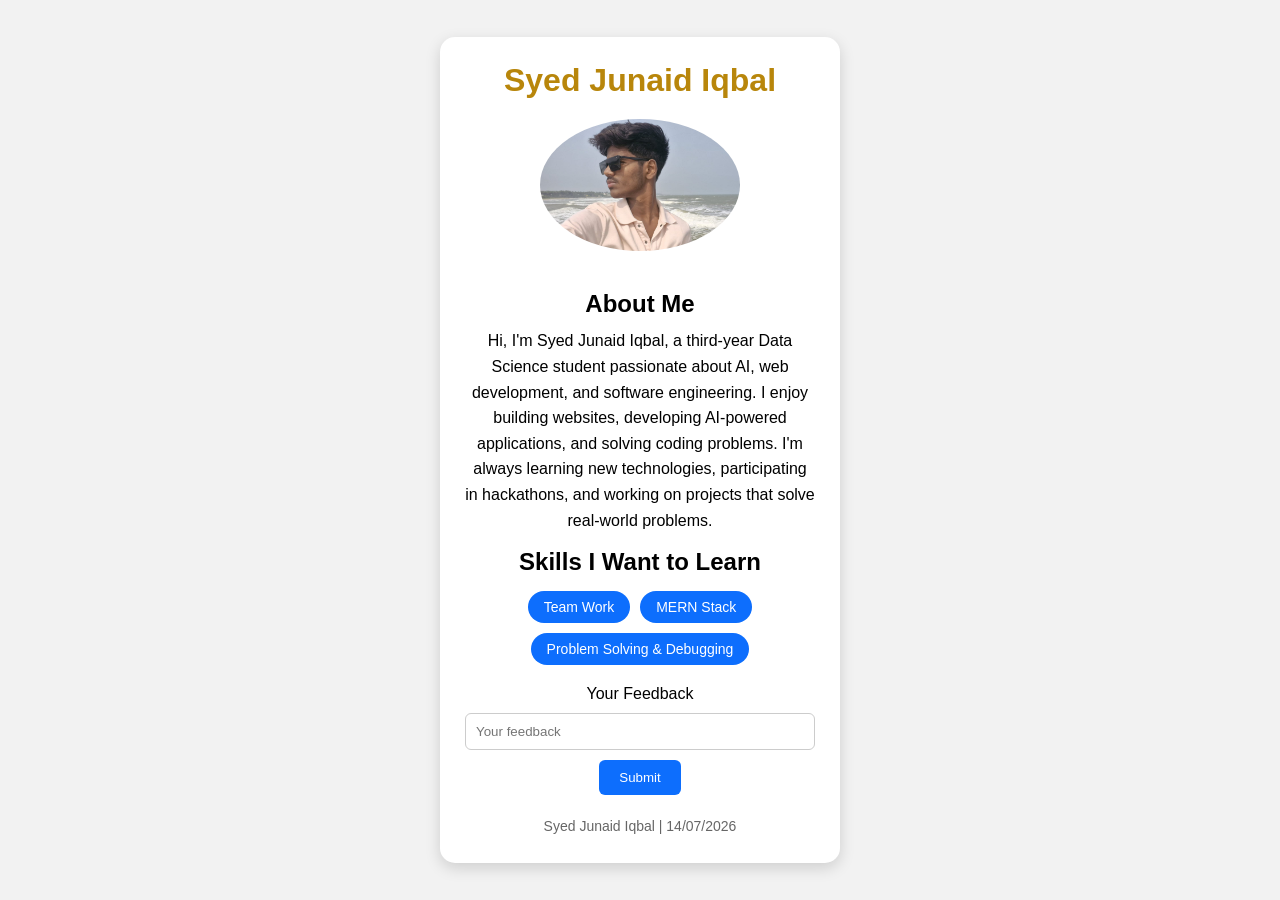
<file: Day_1/challenge.html>
<!DOCTYPE html>
<html lang="en">
<head>
    <meta charset="UTF-8">
    <meta name="viewport" content="width=device-width, initial-scale=1.0">
    <title>Intern Profile card</title>
    <link rel="stylesheet" href="challenge.css">
</head>
<body>
    <div class="card">
    <header>
        <h1>Syed Junaid Iqbal</h1>
    </header>

<main>
    <img src="/images/profile.png.jpeg" alt="Profile picture of Syed Junaid Iqbal" width="200">

    <section>
        <h2>About Me</h2>
        <p>Hi, I'm Syed Junaid Iqbal, a third-year Data Science student passionate about AI,
           web development, and software engineering. I enjoy building websites, developing 
           AI-powered applications, and solving coding problems. I'm always learning new 
           technologies, participating in hackathons, and working on projects that solve real-world problems.</p>
    </section>

    <section>
        <h2>Skills I Want to Learn</h2>
        <ul class="skills">
            <li>Team Work</li>
            <li>MERN Stack</li>
            <li>Problem Solving & Debugging</li>
        </ul>
    </section>

    <form action="">
        <label for="feedback">Your Feedback</label>
        <input type="text" id="feedback" placeholder="Your feedback">

        <button type="submit">Submit</button>
    </form>

</main>

    <footer>
        <p>Syed Junaid Iqbal | 14/07/2026 </p>
        </footer>

    </div>
</body>
<script src="challenge.js"></script>
</html>
</file>
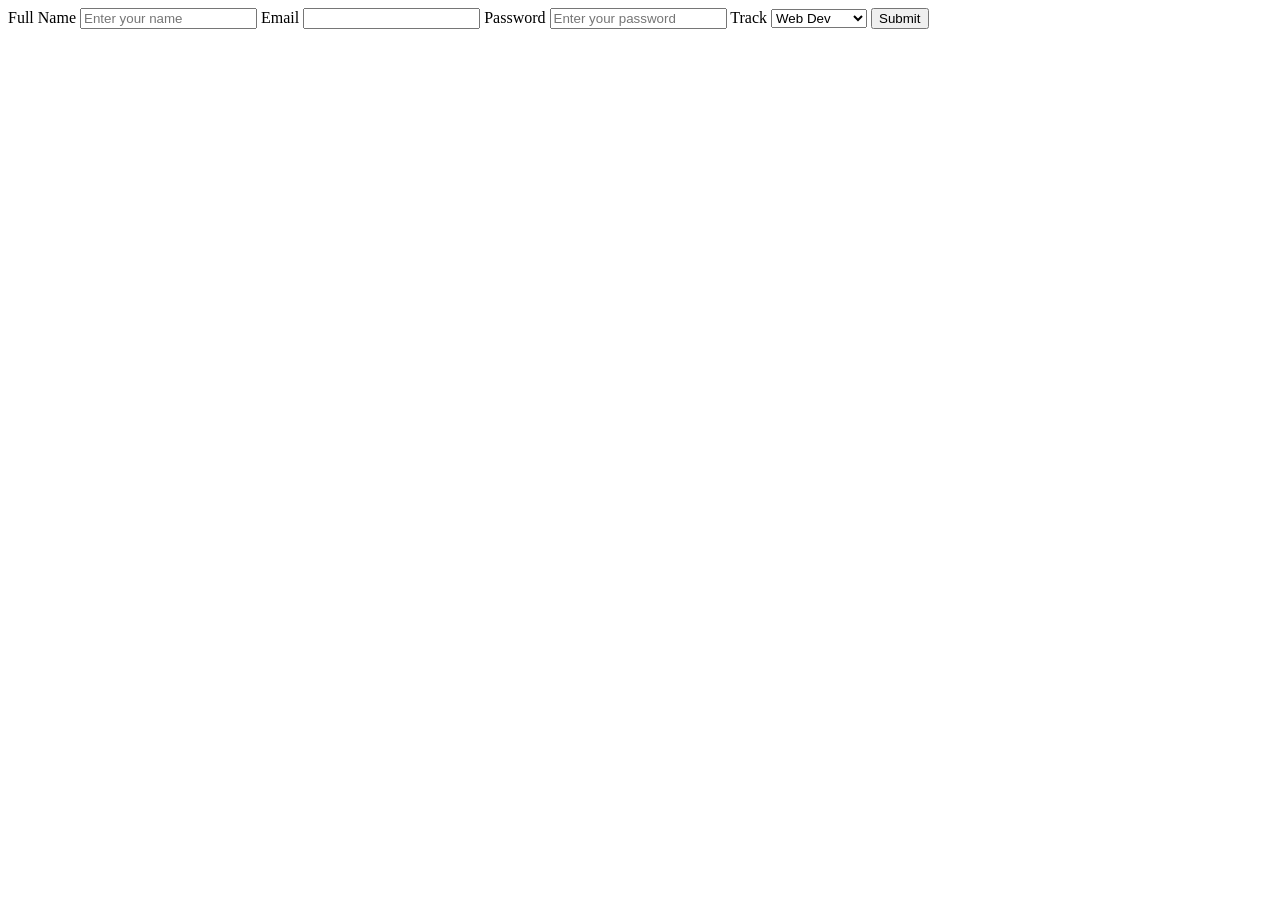
<file: Day_1/forms.html>
<!DOCTYPE html>
<html lang="en">
<head>
    <meta charset="UTF-8">
    <meta name="viewport" content="width=device-width, initial-scale=1.0">
    <title>Document</title>
</head>
<body>
    <form action="/submit" method="POST">
        <label for="name">Full Name</label>
        <input type="text" name="name" id="name" placeholder="Enter your name" required>

        <label for="email">Email</label>
        <input type="email" name="email" id="email">

        <label for="password">Password</label>
        <input type="password" name="password" id="password" placeholder="Enter your password" required >

        <label for="track">Track</label>
        <select name="tarck" id="track">
            <option value="">Web Dev</option>
            <option value="">ML & AI</option>
            <option value="">Mobile Apps</option>
        </select>

        <button type="submit">Submit</button>
    </form>
</body>
</html>
</file>
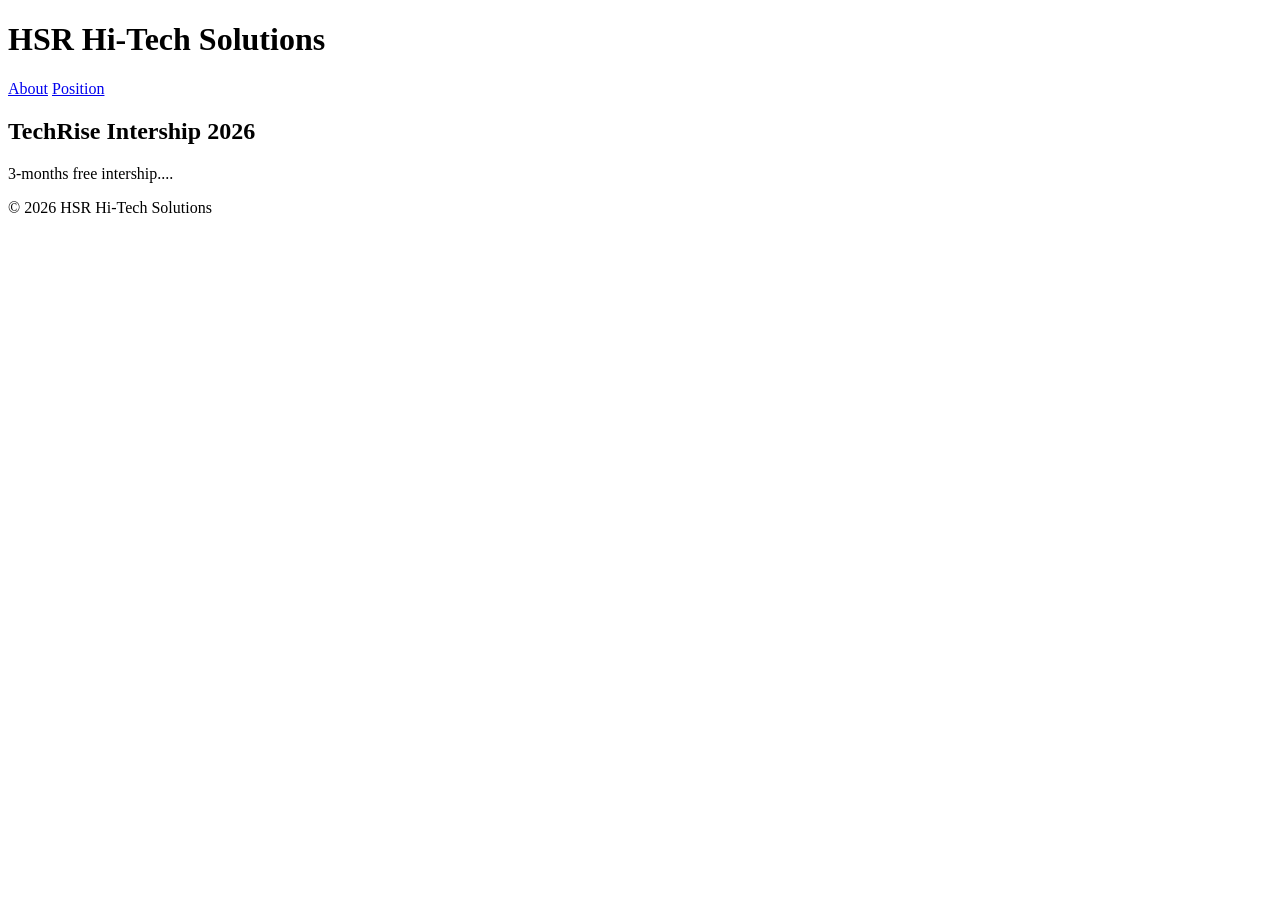
<file: Day_1/semantic.html>
<!DOCTYPE html>
<html lang="en">
<head>
    <meta charset="UTF-8">
    <meta name="viewport" content="width=device-width, initial-scale=1.0">
    <title>Document</title>
</head>
<body>
    
    <header>
        <h1>HSR Hi-Tech Solutions</h1>

    </header>

    <nav>
        <a href="#about">About</a>
        <a href="#position">Position</a>

    </nav>

    <main>
        <article>
            <h2>TechRise Intership 2026</h2>
            <p>3-months free intership....</p>

        </article>
    </main>

    <footer>
        <p>&copy 2026 HSR Hi-Tech Solutions</p>
    </footer>
</body>
</html>
</file>
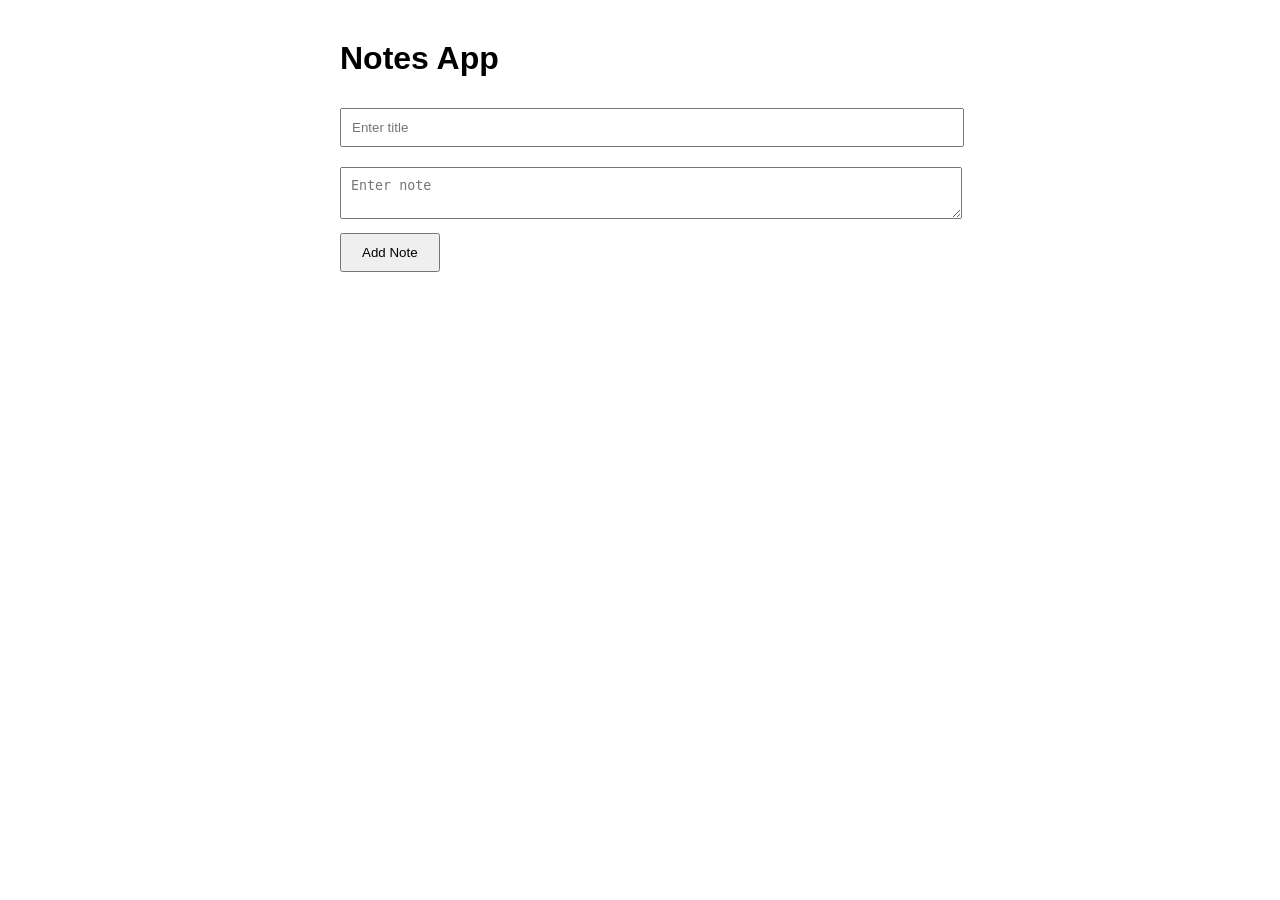
<file: Day_4/persistent_notes_app.html>
<!DOCTYPE html>
<html lang="en">
<head>
    <meta charset="UTF-8">
    <meta name="viewport" content="width=device-width, initial-scale=1.0">
    <title>Notes App</title>

    <style>
        body{
            font-family: Arial, sans-serif;
            width: 600px;
            margin:40px auto;
        }

        input,textarea{
            width:100%;
            margin:10px 0;
            padding:10px;
        }

        button{
            padding:10px 20px;
            cursor:pointer;
        }

        .note{
            border:1px solid gray;
            padding:10px;
            margin-top:15px;
            border-radius:8px;
        }
    </style>
</head>
<body>

    <h1>Notes App</h1>

    <input
        id="title"
        type="text"
        placeholder="Enter title"
    >

    <textarea
        id="content"
        placeholder="Enter note"
    ></textarea>

    <button id="addBtn">Add Note</button>

    <div id="notes"></div>

    <script type="module" src="main1.js"></script>

</body>
</html>
</file>
<file: Day_1/challenge.css>
* {
    margin: 0;
    padding: 0;
    box-sizing: border-box;
}

body{
    font-family: Arial, Helvetica, sans-serif;
    background: #f2f2f2;

    display: flex;
    justify-content: center;
    align-items: center;
    min-height: 100vh;
}

.card{
    width: 400px;
    background: #fff;
    padding: 25px;
    border-radius: 15px;
    box-shadow: 0 5px 15px rgba(0,0,0,0.15);
    text-align: center;
}

h1{
    color: darkgoldenrod;
    font-weight: 700;
    margin-bottom: 20px;
}

img{
    border-radius: 50%;
    margin-bottom: 20px;
}

h2{
    margin: 15px 0 10px;
}

p{
    line-height: 1.6;
}

.skills{
    display: flex;
    justify-content: center;
    flex-wrap: wrap;
    gap: 10px;
    list-style: none;
    margin: 15px 0;
}

.skills li{
    background:#0d6efd;
    color:white;
    padding:8px 16px;
    border-radius:20px;
    font-size:14px;
}

form{
    margin-top:20px;
}

input{
    width: 100%;
    padding: 10px;
    margin: 10px 0;
    border: 1px solid #ccc;
    border-radius: 6px;
}

button{
    padding: 10px 20px;
    background: #0d6efd;
    color: white;
    border: none;
    border-radius: 6px;
    cursor: pointer;
}

button:hover{
    background:black;
}

footer{
    margin-top: 20px;
    color: #666;
    font-size: 14px;
}

@media (max-width:480px){
    .card{
        width:100%;
        margin:15px;
    }
}
</file>
